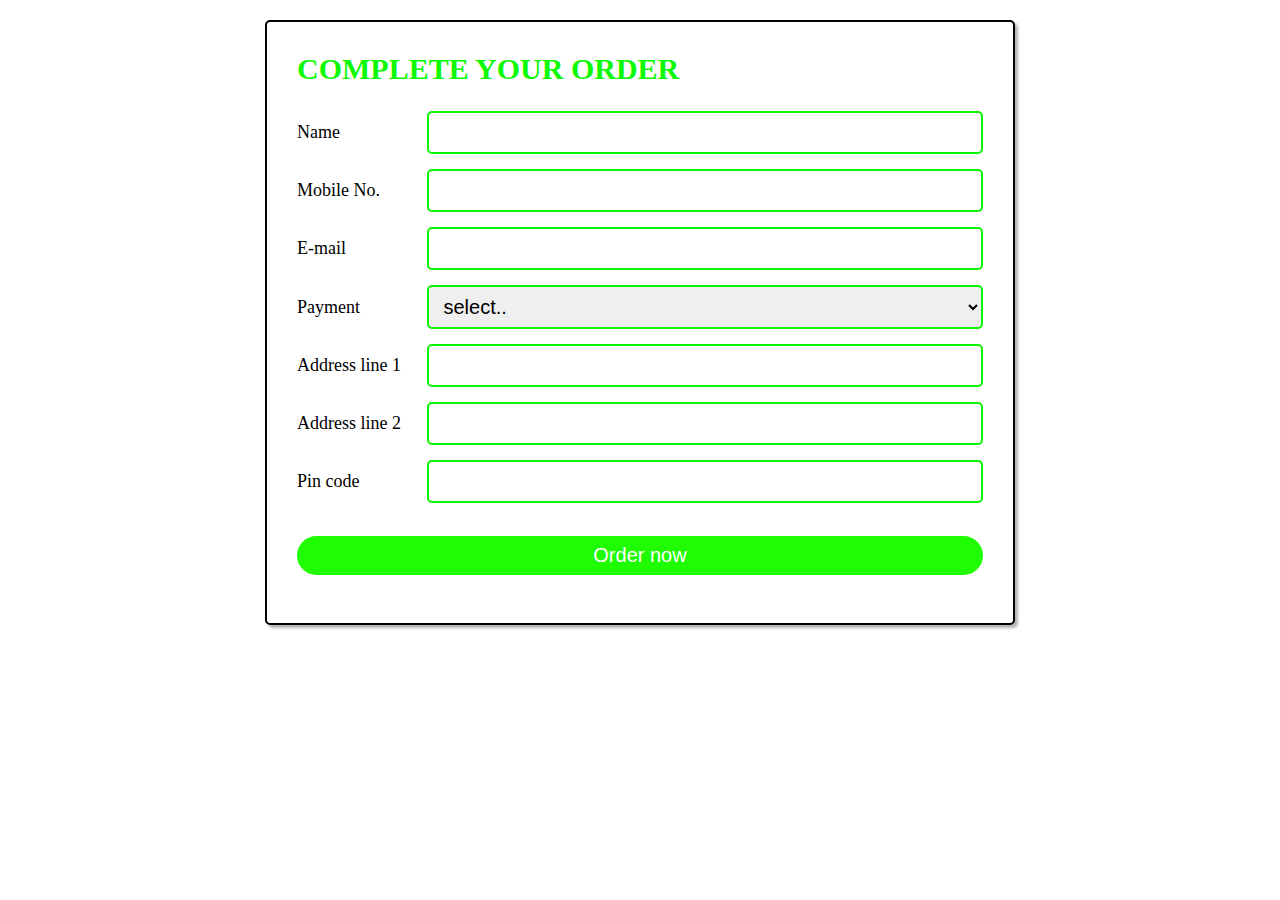
<file: checkout.html>
<!DOCTYPE html>
<html lang="en">
<head>
    <meta charset="UTF-8">
    <meta http-equiv="X-UA-Compatible" content="IE=edge">
    <meta name="viewport" content="width=device-width, initial-scale=1.0">
    <title>Complete your order</title>
    <link rel="stylesheet" href="css/stylelogin.css">
  
</head>
<body>
    <div class="container">

        <section class="checkout-form">
        
           <h1 class="heading">Complete your order</h1>
        
           <form action="connect.php" method="POST">

              <div class="flex">
                 <div class="inputBox">
                    <span class="label">Name</span>
                    <input type="text" placeholder=" " name="name" class="input" required>
                   
                 </div>
                 <div class="inputBox">
                    <span class="label">Mobile No.</span>
                    <input type="number" placeholder=" " name="number"  class="input" required>
                 </div>
                 <div class="inputBox">
                    <span class="label"> E-mail</span>
                    <input type="email" placeholder=" " name="email"  class="input"  required>
                 </div>
                 <div class="inputBox">
                    <span class="label">Payment</span>
                    <select  class="input"
                    name="method">
                    <option value="select" selected>select..</option>
                       <option value="cash on delivery">cash on delivery</option>
                       <option value="credit card">credit card</option>
                       <option value="paypal">paypal</option>
                    </select>
                 </div>
                 <div class="inputBox">
                    <span class="label">Address line 1</span>
                    <input type="text" placeholder=" " name="address1"  class="input"  required>
                 </div>
                  <div class="inputBox">
                    <span class="label">Address line 2</span>
                    <input type="text" placeholder=" " name="address2"  class="input" required>
                 </div> 
                 <!-- <div class="inputBox">
                    <span class="label">City</span>
                    <input type="text" placeholder=" " name="city"  class="input" required>
                 </div>
                 <div class="inputBox">
                    <span class="label">State</span>
                    <input type="text" placeholder=" " name="state"  class="input" required>
                 </div>
                 <div class="inputBox">
                    <span class="label">Country</span>
                    <input type="text" placeholder=" " name="country"  class="input" required>
                 </div> -->
                 <div class="inputBox">
                    <span class="label">Pin code</span>
                    <input type="text" placeholder=" " name="pin_code"  class="input" required>
                 </div>
                
                 <br>
                  <input  type="submit" value="Order now" name="order_btn" class="btn"> 
              <br>
              <br>
              
              </div>
           </form>
        
        </section>
        <!-- <a href="thankyou.html"><input type="submit" name="complete_btn" value="Continue" class="btn"></a> -->
        </div>
</body>
</html>
</file>
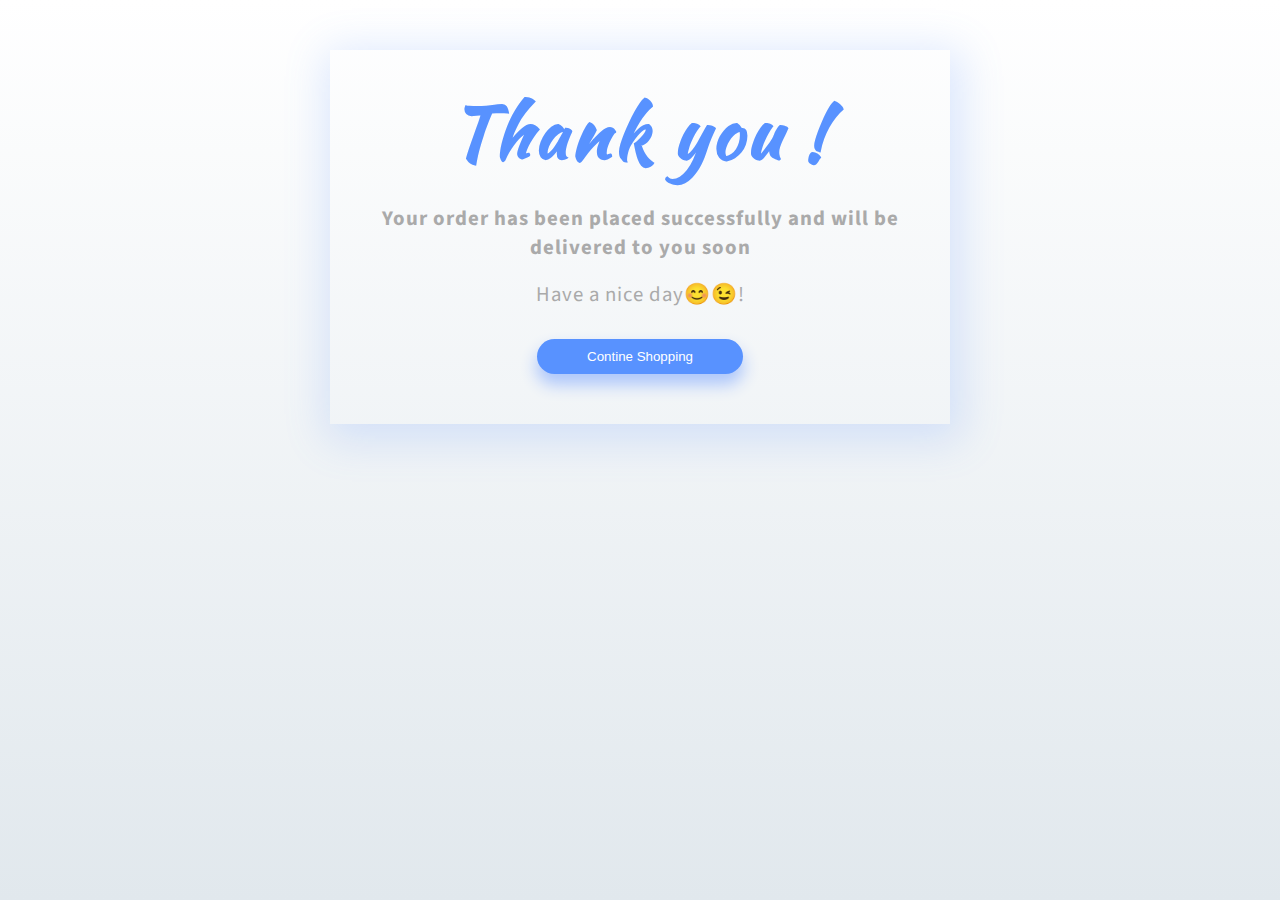
<file: thankyou.html>
<!DOCTYPE html>
<html lang="en">
<head>
    <meta charset="UTF-8">
    <meta http-equiv="X-UA-Compatible" content="IE=edge">
    <meta name="viewport" content="width=device-width, initial-scale=1.0">
    <title>Thank You</title>
<style>
    *{
  box-sizing:border-box;
 /* outline:1px solid ;*/
}
body{
background: #ffffff;
background: linear-gradient(to bottom, #ffffff 0%,#e1e8ed 100%);
filter: progid:DXImageTransform.Microsoft.gradient( startColorstr='#ffffff', endColorstr='#e1e8ed',GradientType=0 );
    height: 100%;
        margin: 0;
        background-repeat: no-repeat;
        background-attachment: fixed;
  
}

.wrapper-1{
  width:200%;
  height:200vh;
  display: flex;
flex-direction: column;
}
.wrapper-2{
  padding :30px;
  text-align:center;
}
h1{
    font-family: 'Kaushan Script', cursive;
  font-size:4em;
  letter-spacing:3px;
  color:#5892FF ;
  margin:0;
  margin-bottom:20px;
}
.wrapper-2 p{
  margin:0;
  font-size:1.3em;
  color:#aaa;
  font-family: 'Source Sans Pro', sans-serif;
  letter-spacing:1px;
}
.go-home{
  color:#fff;
  background:#5892FF;
  border:none;
  padding:10px 50px;
  margin:30px 0;
  border-radius:30px;
  text-transform:capitalize;
  box-shadow: 0 10px 16px 1px rgba(174, 199, 251, 1);
}
.footer-like{
  margin-top: auto; 
  background:#D7E6FE;
  padding:6px;
  text-align:center;
}
.footer-like p{
  margin:0;
  padding:4px;
  color:#5892FF;
  font-family: 'Source Sans Pro', sans-serif;
  letter-spacing:1px;
}
.footer-like p a{
  text-decoration:none;
  color:#5892FF;
  font-weight:600;
}
.checkin
{
  font-weight: bolder;
}
@media (min-width:360px){
  h1{
    font-size:4.5em;
  }
  .go-home{
    margin-bottom:20px;
  }
}

@media (min-width:600px){
  .content{
  max-width:1000px;
  margin:0 auto;
}
  .wrapper-1{
  height: initial;
  max-width:620px;
  margin:0 auto;
  margin-top:50px;
  box-shadow: 4px 8px 40px 8px rgba(88, 146, 255, 0.2);
}
  
}
</style>
</head>
<body>
    <div class=content>
        <div class="wrapper-1">
          <div class="wrapper-2">
            <h1>Thank you !</h1>
            <p class="checkin">Your order has been  placed successfully and will be delivered to you soon </p>
            <br>
            <p style="font-style: bold;"> Have a nice day😊😉! </p>
         <a href="index.html"><button 
            class="go-home">
            Contine Shopping
            </button></a>   
            <script>
              
            </script>
          </div>
          
      </div>
      </div>
      
      
    
  
      
      <link href="https://fonts.googleapis.com/css?family=Kaushan+Script|Source+Sans+Pro" rel="stylesheet">
</body>
</html>
</file>
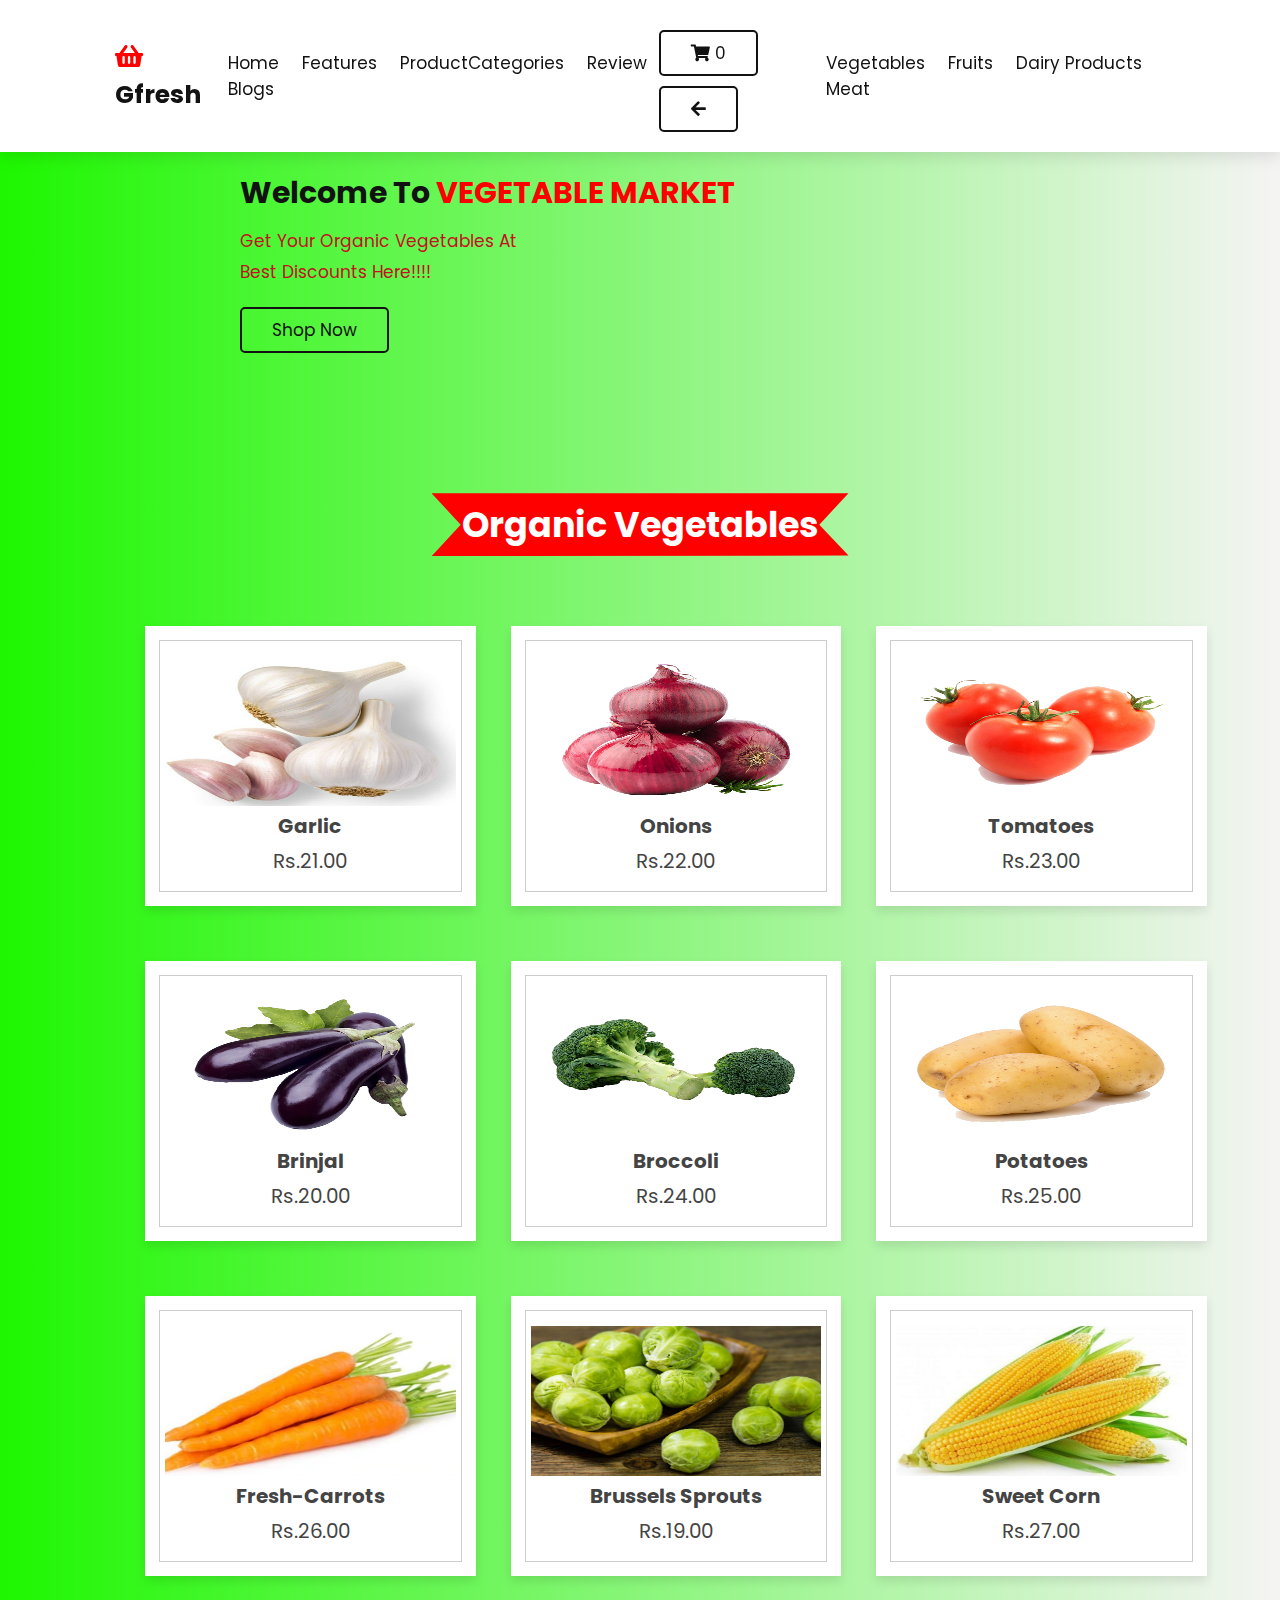
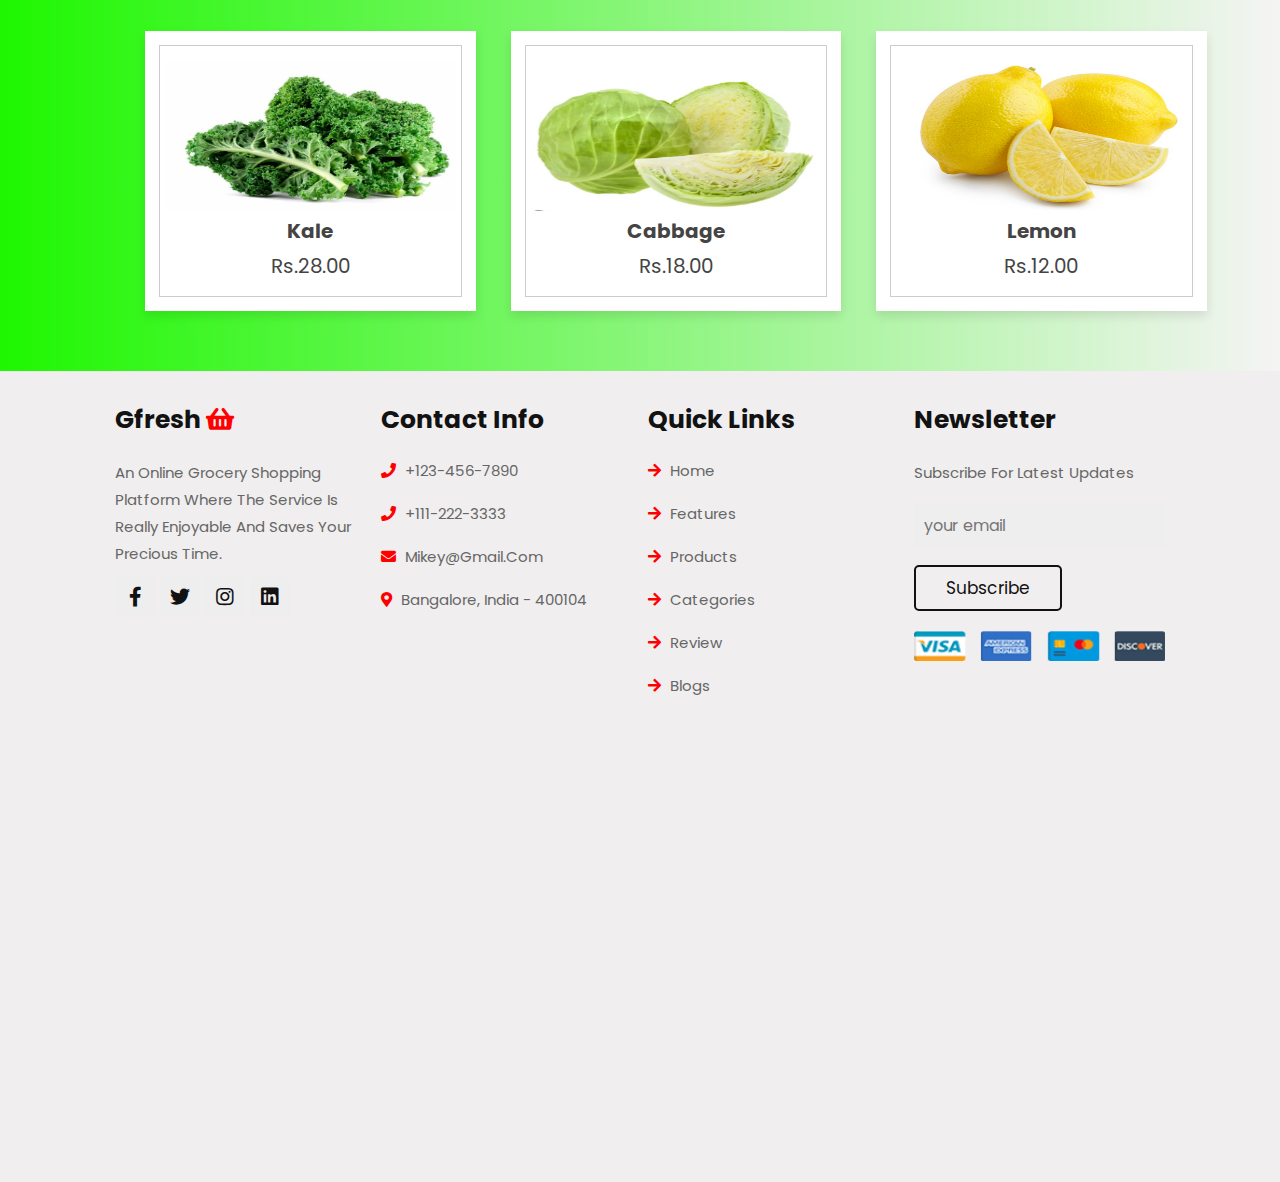
<file: vegetables1.html>
<!DOCTYPE html>
<html lang="en">

<head>
    <meta charset="UTF-8">
    <meta http-equiv="X-UA-Compatible" content="IE=edge">
    <meta name="viewport" content="width=device-width, initial-scale=1.0">

    <!-- font awesome cdn link  -->
    <link rel="stylesheet" href="https://cdnjs.cloudflare.com/ajax/libs/font-awesome/5.15.4/css/all.min.css">

    <!-- custom css file link  -->
    <link rel="stylesheet" href="css/style3.css">
    <link rel="stylesheet" href="css/style.css">

    <!-- custom js file link  -->
   
    <title>Vegetables</title>
    <!-- <script src="store.js" async></script> -->
</head>

<body>
   
     <header class="header">

        <a href="index.html" class="logo"> <i class="fas fa-shopping-basket"></i> Gfresh </a>
    
        <nav class="navbar">
            <a href="index.html">home</a>
            <a href="index.html">features</a>
            <!-- <a href="#products">products</a> -->
            <a href="index.html">ProductCategories</a>
            <a href="index.html">review</a>
            <a href="index.html">blogs</a>
        </nav>
    
        <div class="icons">
            <div class="fas fa-bars" id="menu-btn"></div>
             <!-- <div class="fas fa-search" id="search-btn"></div>  -->
             <a href="cart.html" class="btn ripple" target="blank"> <i class="fa fa-shopping-cart"></i> <span class="label"> <span>0</span></span> <i class="fa-solid fa-cart-shopping"></i>  </a>  
             <a href="welcome.php" class="btn ripple" target="blank"><i class="fa fa-arrow-left" aria-hidden="true"></i></a>
      
    <!-- <div class="fas fa-user" id="login-btn"></div> -->
    </div>

    <!-- <form action="" class="search-form">
            <input type="search" id="search-box" placeholder="search here...">
            <label for="search-box" class="fas fa-search"></label>
        </form> -->

    <!-- <div class="shopping-cart">
            <div class="box">
                <i class="fas fa-trash"></i>
                <img src="image/cart-img-1.png" alt="">
                <div class="content">
                    <h3>watermelon</h3>
                    <span class="price">$4.99/-</span>
                    <span class="quantity">qty : 1</span>
                </div>
            </div>
            <div class="box">
                <i class="fas fa-trash"></i>
                <img src="image/cart-img-2.png" alt="">
                <div class="content">
                    <h3>onion</h3>
                 <img src="image/cart-img-3.png" alt="">
                <div class="content">
                    <h3>chicken</h3>
                    <span class="price">$4.99/-</span>
                    <span class="quantity">qty : 1</span>
                </div>
            </div>
            <div class="total"> total : $19.69/- </div>
            <a href="#" class="btn">checkout</a>
        </div>
    
        <form action="" class="login-form">
            <h3>login now</h3>
            <input type="email" placeholder="your email" class="box">
            <input type="password" placeholder="your password" class="box">
            <p>forgot your password? <a href="#">click here</a></p>
            <p>don't have an account? <a href="#">create now</a></p>
            <input type="submit" value="login now" class="btn">
        </form> -->
        <nav class="navbar"> 
            <a href="#vegetables">Vegetables</a>
            <a href="fruits1.html">Fruits</a>
            <a href="dairy.html">Dairy Products</a>
            <a href="meat.html">Meat</a>
           
        </nav>

    </header>
    <section class="home" id="home">

        <div class="content">
            <h3>Welcome to <span>VEGETABLE MARKET</span></h3>
            <p>Get your organic vegetables at <br>best discounts here!!!!</p>
            <a href=" #vegetables" class="btn">shop now</a>
        </div>
    
    </section>

    <section class="vegetables" id="vegetables">
        <!-- <img src="img/backveg.png" alt="nothing"> -->
       
        <h1 class="heading"> <a href="#"> <span>Organic Vegetables</span></a>  </h1>
        <div class="container">
            <!-- <h3 class="veg">Vegetables</h3> -->
            <div class="products-container">

                <div class="product" data-name="p-1">
                    <img class="mg"src="img/garlic.png" alt="">
                    <h3>Garlic</h3>
                    <div class="price">Rs.21.00</div>
                </div>

                <div class="product" data-name="p-2">
                    <img class="mg" src="img/onion.png" alt="">
                    <h3>onions</h3>
                    <div class="price">Rs.22.00</div>
                </div>

                <div class="product" data-name="p-3">
                    <img class="mg" src="img/tomatoes.png" alt="">
                    <h3>tomatoes</h3>
                    <div class="price">Rs.23.00</div>
                </div>

                <div class="product" data-name="p-4">
                    <img class="mg" src="img/brinjal.png" alt="">
                    <h3>brinjal</h3>
                    <div class="price">Rs.20.00</div>
                </div>

                <div class="product" data-name="p-5">
                    <img class="mg" src="img/broccoli.png" alt="">
                    <h3>broccoli</h3>
                    <div class="price">Rs.24.00</div>
                </div>

                <div class="product" data-name="p-6">
                    <img class="mg" src="img/potatoes.png" alt="">
                    <h3>potatoes</h3>
                    <div class="price">Rs.25.00</div>
                </div>
                <div class="product" data-name="p-7">
                    <img src="img/freshcarrots.png" alt="">
                    <h3>Fresh-carrots</h3>
                    <div class="price">Rs.26.00</div>
                </div>
                <div class="product" data-name="p-8">
                    <img src="img/brusselssprouts.png" alt="">
                    <h3>Brussels Sprouts</h3>
                    <div class="price">Rs.19.00</div>
                </div>

                <div class="product" data-name="p-9">
                    <img src="img/sweetcorn.png" alt="">
                    <h3>Sweet Corn</h3>
                    <div class="price">Rs.27.00</div>
                </div>
                <div class="product" data-name="p-10">
                    <img src="img/kale.png" alt="">
                    <h3>Kale</h3>
                    <div class="price">Rs.28.00</div>
                </div>
                <div class="product" data-name="p-11">
                    <img src="img/cabbage.png" alt="">
                    <h3>cabbage</h3>
                    <div class="price">Rs.18.00</div>
                </div>
                <div class="product" data-name="p-12">
                    <img src="img/lemon.png" alt="">
                    <h3>Lemon</h3>
                    <div class="price">Rs.12.00</div>
                </div>
            </div>

        </div>

        <div class="products-preview">

            <div class="preview" data-target="p-1">
                <i class="fas fa-times"></i>
                <img class="mg" src="img/garlic.png" alt="">
                <h3 class="ti">Garlic</h3>
                <div class="stars">
                    <i class="fas fa-star"></i>
                    <i class="fas fa-star"></i>
                    <i class="fas fa-star"></i>
                    <i class="fas fa-star"></i>
                    <i class="fas fa-star-half-alt"></i>
                    <span>( 250 )</span>
                </div>
                <p>Lorem ipsum dolor sit amet consectetur adipisicing elit. Consequatur, dolorem.</p>
                <div class="price">Rs.21.00 per kilo</div>
                <div class="buttons">
                    <!-- <a href="#" class="buy">buy now</a> -->
                    <a href="#" class="cart" >add to cart</a>
                </div>
            </div>

            <div class="preview" data-target="p-2">
                <i class="fas fa-times"></i>
                <img class="mg" src="img/onion.png" alt="">
                <h3 class="ti">organic onions</h3>
                <div class="stars">
                    <i class="fas fa-star"></i>
                    <i class="fas fa-star"></i>
                    <i class="fas fa-star"></i>
                    <i class="fas fa-star"></i>
                    <i class="fas fa-star-half-alt"></i>
                    <span>( 250 )</span>
                </div>
                <p>Lorem ipsum dolor sit amet consectetur adipisicing elit. Consequatur, dolorem.</p>
                <div class="price">Rs.22.00 per kilo</div>
                <div class="buttons">
                    <!-- <a href="#" class="buy">buy now</a> -->
                    <a href="#"  class="cart" >add to cart</a>
                </div>
            </div>

            <div class="preview" data-target="p-3">
                <i class="fas fa-times"></i>
                <img class="mg" src="img/tomatoes.png" alt="">
                <h3 class="ti">organic tomatoes</h3>
                <div class="stars">
                    <i class="fas fa-star"></i>
                    <i class="fas fa-star"></i>
                    <i class="fas fa-star"></i>
                    <i class="fas fa-star"></i>
                    <i class="fas fa-star-half-alt"></i>
                    <span>( 250 )</span>
                </div>
                <p>Lorem ipsum dolor sit amet consectetur adipisicing elit. Consequatur, dolorem.</p>
                <div class="price">Rs.23.00 per kilo</div>
                <div class="buttons">
                    <!-- <a href="#" class="buy">buy now</a> -->
                    <a href="#"  class="cart" >add to cart</a>
                </div>
            </div>

            <div class="preview" data-target="p-4">
                <i class="fas fa-times"></i>
                <img class="mg" src="img/brinjal.png" alt="">
                <h3>organic brinjal</h3>
                <div class="stars">
                    <i class="fas fa-star"></i>
                    <i class="fas fa-star"></i>
                    <i class="fas fa-star"></i>
                    <i class="fas fa-star"></i>
                    <i class="fas fa-star-half-alt"></i>
                    <span>( 250 )</span>
                </div>
                <p>Lorem ipsum dolor sit amet consectetur adipisicing elit. Consequatur, dolorem.</p>
                <div class="price">Rs.20.00 per kilo</div>
                <div class="buttons">
                    <!-- <a href="#" class="buy">buy now</a> -->
                    <a href="#" class="cart" >add to cart</a>
                </div>
            </div>

            <div class="preview" data-target="p-5">
                <i class="fas fa-times"></i>
                <img class="mg" src="img/broccoli.png" alt="">
                <h3>organic broccoli</h3>
                <div class="stars">
                    <i class="fas fa-star"></i>
                    <i class="fas fa-star"></i>
                    <i class="fas fa-star"></i>
                    <i class="fas fa-star"></i>
                    <i class="fas fa-star-half-alt"></i>
                    <span>( 250 )</span>
                </div>
                <p>Lorem ipsum dolor sit amet consectetur adipisicing elit. Consequatur, dolorem.</p>
                <div class="price">Rs.24.00 per kilo</div>
                <div class="buttons">
                    <!-- <a href="#" class="buy">buy now</a> -->
                    <a href="#" class="cart" >add to cart</a>
                </div>
            </div>Rs.
            <div class="preview" data-target="p-6">
                <i class="fas fa-times"></i>
                <img class="mg" src="img/potatoes.png" alt="">
                <h3>organic potatoes</h3>
                <div class="stars">
                    <i class="fas fa-star"></i>
                    <i class="fas fa-star"></i>
                    <i class="fas fa-star"></i>
                    <i class="fas fa-star"></i>
                    <i class="fas fa-star-half-alt"></i>
                    <span>( 250 )</span>
                </div>
                <p>Lorem ipsum dolor sit amet consectetur adipisicing elit. Consequatur, dolorem.</p>
                <div class="price">Rs.25.00 per kilo</div>
                <div class="buttons">
                    <!-- <a href="#" class="buy">buy now</a> -->
                    <a href="#" class="cart" >add to cart</a>
                </div>
            </div>
            <div class="preview" data-target="p-7">
                <i class="fas fa-times"></i>
                <img class="mg" src="img/freshcarrots.png" alt="">
                <h3>Fresh Carrots</h3>
                <div class="stars">
                    <i class="fas fa-star"></i>
                    <i class="fas fa-star"></i>
                    <i class="fas fa-star"></i>
                    <i class="fas fa-star"></i>
                    <i class="fas fa-star-half-alt"></i>
                    <span>( 250 )</span>
                </div>
                <p>Lorem ipsum dolor sit amet consectetur adipisicing elit. Consequatur, dolorem.</p>
                <div class="price">Rs.26.00 per kilo</div>
                <div class="buttons">
                    <!-- <a href="#" class="buy">buy now</a> -->
                    <a href="#" class="cart" >add to cart</a>
                </div>
            </div>

            <div class="preview" data-target="p-8">
                <i class="fas fa-times"></i>
                <img src="img/brusselssprouts.png" alt="">
                <h3>Brussels Sprouts</h3>
                <div class="stars">
                    <i class="fas fa-star"></i>
                    <i class="fas fa-star"></i>
                    <i class="fas fa-star"></i>
                    <i class="fas fa-star"></i>
                    <i class="fas fa-star-half-alt"></i>
                    <span>( 250 )</span>
                </div>
                <p>Lorem ipsum dolor sit amet consectetur adipisicing elit. Consequatur, dolorem.</p>
                <div class="price">Rs.19.00 per kilo</div>
                <div class="buttons">
                    <!-- <a href="#" class="buy">buy now</a> -->
                    <a href="#" class="cart" >add to cart</a>
                </div>
            </div>
            <div class="preview" data-target="p-9">
                <i class="fas fa-times"></i>
                <img src="img/sweetcorn.png" alt="">
                <h3>Sweet Corn</h3>
                <div class="stars">
                    <i class="fas fa-star"></i>
                    <i class="fas fa-star"></i>
                    <i class="fas fa-star"></i>
                    <i class="fas fa-star"></i>
                    <i class="fas fa-star-half-alt"></i>
                    <span>( 250 )</span>
                </div>
                <p>Lorem ipsum dolor sit amet consectetur adipisicing elit. Consequatur, dolorem.</p>
                <div class="price">Rs.27.00 per kilo</div>
                <div class="buttons">
                    <!-- <a href="#" class="buy">buy now</a> -->
                    <a href="#" class="cart" >add to cart</a>
                </div>
            </div>
            <div class="preview" data-target="p-10">
                <i class="fas fa-times"></i>
                <img src="img/kale.png" alt="">
                <h3>Kale</h3>
                <div class="stars">
                    <i class="fas fa-star"></i>
                    <i class="fas fa-star"></i>
                    <i class="fas fa-star"></i>
                    <i class="fas fa-star"></i>
                    <i class="fas fa-star-half-alt"></i>
                    <span>( 250 )</span>
                </div>
                <p>Lorem ipsum dolor sit amet consectetur adipisicing elit. Consequatur, dolorem.</p>
                <div class="price">Rs.28.00 per kilo</div>
                <div class="buttons">
                    <!-- <a href="#" class="buy">buy now</a> -->
                    <a href="#" class="cart" >add to cart</a>
                </div>
            </div>
            <div class="preview" data-target="p-11">
                <i class="fas fa-times"></i>
                <img src="img/cabbage.png" alt="">
                <h3>Cabbage</h3>
                <div class="stars">
                    <i class="fas fa-star"></i>
                    <i class="fas fa-star"></i>
                    <i class="fas fa-star"></i>
                    <i class="fas fa-star"></i>
                    <i class="fas fa-star-half-alt"></i>
                    <span>( 250 )</span>
                </div>
                <p>Lorem ipsum dolor sit amet consectetur adipisicing elit. Consequatur, dolorem.</p>
                <div class="price">RS.18.00 per kilo</div>
                <div class="buttons">
                    <!-- <a href="#" class="buy">buy now</a> -->
                    <a href="#"  class="cart" >add to cart</a>
                </div>
            </div>
            <div class="preview" data-target="p-12">
                <i class="fas fa-times"></i>
                <img src="img/lemon.png" alt="">
                <h3>Lemon</h3>
                <div class="stars">
                    <i class="fas fa-star"></i>
                    <i class="fas fa-star"></i>
                    <i class="fas fa-star"></i>
                    <i class="fas fa-star"></i>
                    <i class="fas fa-star-half-alt"></i>
                    <span>( 250 )</span>
                </div>
                <p>Lorem ipsum dolor sit amet consectetur adipisicing elit. Consequatur, dolorem.</p>
                <div class="price">Rs.12.00 per kilo</div>
                <div class="buttons">
                    <!-- <a href="#" class="buy">buy now</a> -->
                    <a href="#"  class="cart" >add to cart</a>
                </div>
            </div>
        </div>
    </section>

  
    
    <!-- footer section -->
    <section class="footer">

        <div class="box-container">
    
            <div class="box">
                <h3> Gfresh <i class="fas fa-shopping-basket"></i> </h3>
                <p>An online grocery shopping platform where the service is really enjoyable and saves your precious time. </p>
                <div class="share">
                    <a href="#" class="fab fa-facebook-f"></a>
                    <a href="#" class="fab fa-twitter"></a>
                    <a href="#" class="fab fa-instagram"></a>
                    <a href="#" class="fab fa-linkedin"></a>
                </div>
            </div>
    
            <div class="box">
                <h3>contact info</h3>
                <a href="#" class="links"> <i class="fas fa-phone"></i> +123-456-7890 </a>
                <a href="#" class="links"> <i class="fas fa-phone"></i> +111-222-3333 </a>
                <a href="#" class="links"> <i class="fas fa-envelope"></i> mikey@gmail.com </a>
                <a href="#" class="links"> <i class="fas fa-map-marker-alt"></i> bangalore, india - 400104 </a>
            </div>
    
            <div class="box">
                <h3>quick links</h3>
                <a href="#" class="links"> <i class="fas fa-arrow-right"></i> home </a>
                <a href="#" class="links"> <i class="fas fa-arrow-right"></i> features </a>
                <a href="#" class="links"> <i class="fas fa-arrow-right"></i> products </a>
                <a href="#" class="links"> <i class="fas fa-arrow-right"></i> categories </a>
                <a href="#" class="links"> <i class="fas fa-arrow-right"></i> review </a>
                <a href="#" class="links"> <i class="fas fa-arrow-right"></i> blogs </a>
               
            </div>
    
            <div class="box">
                <h3>newsletter</h3>
                <p>subscribe for latest updates</p>
                <input type="email" placeholder="your email" class="email">
                <input type="submit" value="subscribe" class="btn">
                <img src="image/payment.png" class="payment-img" alt="">
            </div>
    
        </div>
    
        <iframe src="https://www.google.com/maps/embed?pb=!1m18!1m12!1m3!1d15553.806172479099!2d77.56200397779898!3d12.942932603993976!2m3!1f0!2f0!3f0!3m2!1i1024!2i768!4f13.1!3m3!1m2!1s0x3bae1592a738fba9%3A0xb9024ae0b4e162c7!2sBasavanagudi%2C%20Bengaluru%2C%20Karnataka!5e0!3m2!1sen!2sin!4v1639243146463!5m2!1sen!2sin" width="600" height="450" style="border:0;" allowfullscreen="" loading="lazy"></iframe>
    
    </section>
    <script src="script3.js">

    </script>
     <script src="store.js" ></script>
</body>

</html>
</file>
<file: css/stylelogin.css>
@import url('https://fonts.googleapis.com/css2?family=Poppins:wght@100;300;400;500;600&display=swap');

*
{
    padding: 0;
    margin: 0;
    box-sizing: border-box;
    border-radius: 5px;
}
body{
    background:white;
padding: 0 10px;
}

.container
{
    border: 2px solid black;
    max-width: 800px;
    width: 750px;
    background-color: #fff;
    margin: 20px auto;
    justify-content: center;
    padding: 30px;
    box-shadow: 3px 3px 3px rgba(0,0,0,0.3);
}
.heading
{
    font-size: 30px;
    font-weight: bolder;
    margin-bottom: 25px;
    color: rgb(12, 250, 3);
    text-transform: uppercase;
    align-items: center;
}
.container .flex .inputBox
{
    margin-bottom: 15px;
    display: flex;
    align-items: center;
}
.container .flex .inputBox .label
{
  
    width: 150px;
    margin-right: 10px;
    font-size: 18px;

}
.container .flex .inputBox .input,
.container .flex .inputBox textarea
{
   
    width: 100%;
    outline: none;
    border:2px solid rgb(11, 245, 3);
    font-size: 20px;
    padding: 8px 10px;
    border-radius: 5px;
    transition: all 0.5s ease;

}


  .btn
{
   width: 100%;
   /* align-items: center; */
   padding: 8px 10px;
   font-size: 20px;
   border: 0;
   background: rgb(32, 253, 3);
   color: white;
   cursor: pointer;
   border-radius: 75px;
} 

.container .flex .inputBox:last-child{
    margin-bottom: 0;
}
 .btn :hover
{
    background: rgb(228, 228, 230);
} 

@media (max-width:420px)
{
  .container .flex .inputBox
  {
   flex-direction :column;
   align-items: flex-start;
  }
  
}
</file>
<file: css/style3.css>
@import url('https://fonts.googleapis.com/css2?family=Nunito:wght@200;300;400;500;600&display=swap');

*{
   font-family: 'Nunito', sans-serif;
   margin:0; padding:0;
   box-sizing: border-box;
   outline: none; border:none;
   text-decoration: none;
   transition: all .2s linear;
   text-transform: capitalize;
}

html{
   font-size: 62.5%;
   overflow-x: hidden;
}

body{
   background:linear-gradient(to right,#1ef701,#f5f4f4) !important;
}
.ban{
   width: 100px;
   height: 25px;
}
.veg{
    text-align: center;
    font-size: 38px;
    font-weight: 600;
}
.container{
   max-width: 1200px;
   margin:0 auto;
   padding:2rem 2rem;
 padding-right: 0rem;
}
.vegetables a{
   width: 100%;
   height :50%
}
.heading{
   top: 18%;
}
.container .title{
    margin-top: 50%;
   font-size: 3.5rem;
   color:#444;
   margin-bottom: 3rem;
   text-transform: uppercase;
   text-align: center;
}

.container .products-container{
   display: grid;
   grid-template-columns: repeat(auto-fit, minmax(26rem, 1fr));
   gap:1.5rem;
   padding-right: 2.5rem;
}

.container .products-container .product{
   text-align: center;
   padding:3rem 2rem;
   background: #fff;
   box-shadow: 0 .5rem 1rem rgba(0,0,0,.1);
   outline: .1rem solid #ccc;
   outline-offset: -1.5rem;
   cursor: pointer;
}

.container .products-container .product:hover{
   outline: .2rem solid #222;
   outline-offset: 0;
}

.container .products-container .product img{
   height: 15rem;
}

.container .products-container .product:hover img{
   transform: scale(.9);
}

.container .products-container .product h3{
   padding:.5rem 0;
   font-size: 2rem;
   color:#444;
}

.container .products-container .product:hover h3{
   color:#27ae60;
}

.container .products-container .product .price{
   font-size: 2rem;
   color:#444;
}

.products-preview{
   position: fixed;
   top:0; left:0;
   min-height: 120vh;
   width: 100%;
   background: rgba(0,0,0,.8);
   display: none;
   align-items: center;
   justify-content: center;
}

.products-preview .preview{
   display: none;
   padding:2rem;
   text-align: center;
   background: #fff;
   position: relative;
   margin:2rem;
   width: 40rem;
}

.products-preview .preview.active{
   display: inline-block;
}

.products-preview .preview img{
   height: 20rem;
}

.products-preview .preview .fa-times{
   position: absolute;
   top:1rem; right:1.5rem;
   cursor: pointer;
   color:#444;
   font-size: 4rem;
}

.products-preview .preview .fa-times:hover{
   transform: rotate(90deg);
}

.products-preview .preview h3{
   color:#444;
   padding:.5rem 0;
   font-size: 2.5rem;
}

.products-preview .preview .stars{
   padding:1rem 0;
   font-size: 1.7rem;
}

.products-preview .preview .stars i{
   color:#27ae60;
}

.products-preview .preview .stars span{
   color:#999;
}

.products-preview .preview p{
   line-height: 1.5;
   padding:1rem 0;
   font-size: 1.6rem;
   color:#777;
}

.products-preview .preview .price{
   padding:1rem 0;
   font-size: 2.5rem;
   color:#27ae60;
}

.products-preview .preview .buttons{
   display: flex;
   gap:1.5rem;
   flex-wrap: wrap;
   margin-top: 1rem;
}

.products-preview .preview .buttons .cart{
   flex:1 1 16rem;
   padding:1rem;
   font-size: 1.8rem;
   color:#444;
   border:.1rem solid #444;
}

.products-preview .preview .buttons .cart{
   background: #444;
   color:#fff;
}

.products-preview .preview .buttons .cart:hover{
   background: #111;
}

.products-preview .preview .buttons .buy:hover{
   background: #444;
   color:#fff;
}


@media (max-width:991px){

   html{
      font-size: 55%;
   }

}

@media (max-width:768px){

   .products-preview .preview img{
      height: 25rem;
   }

}

@media (max-width:450px){

   html{
      font-size: 50%;
   }

}
</file>
<file: css/style.css>
@import url('https://fonts.googleapis.com/css2?family=Poppins:wght@100;300;400;500;600&display=swap');

:root{
    --orange:red;
    --blue:#121213;
    --light-color:#666;
    --box-shadow:0 .5rem 1.5rem rgba(0,0,0,.1);
    --border:.2rem solid rgba(0,0,0,.1);
    --outline:.1rem solid rgba(0,0,0,.1);
    --outline-hover:.2rem solid var(--blue);
}

*{
    font-family: 'Poppins', sans-serif;
    margin:0; padding:0;
    box-sizing: border-box;
    outline: none; border:none;
    text-decoration: none;
    text-transform: capitalize;
    transition: all .2s linear;
}

html{
    font-size: 62.5%;
    overflow-x: hidden;
    scroll-behavior: smooth;
    scroll-padding-top: 7rem;
}

body{
 background: linear-gradient(to right,rgb(34, 197, 34),white) ;
}

section{
    padding:2rem 9%;
}

.heading{
    text-align: center;
    padding:2rem 0;
    top: 15%;
    padding-bottom: 3rem;
    font-size: 3.5rem;
    color:var(--blue);
}

.heading span{
    background: var(--orange);
    color:#fff;
    top: 15%;
    display: inline-block;
    padding:.5rem 3rem;
    clip-path: polygon(100% 0, 93% 50%, 100% 99%, 0% 100%, 7% 50%, 0% 0%);
}

.btn{
    margin-top: 1rem;
    display: inline-block;
    padding:.8rem 3rem;
    font-size: 1.7rem;
    border-radius: .5rem;
    border:.2rem solid var(--blue);
    color:var(--blue);
    cursor: pointer;
    background: none;
    margin-bottom: 0%;
}

.btn:hover{
    background: var(--orange);
    color:#fff;
}

.header{
    position: fixed;
    top:0; left:0; right: 0;
    z-index: 100;
    display:flex;
    align-items: center;
    justify-content: space-between;
    padding:2rem 9%;
    background:#fff;
    box-shadow: var(--box-shadow);
}

.header .logo{
    font-size: 2.5rem;
    font-weight: bolder;
    color:var(--blue);
}

.header .logo i{
    color:var(--orange);
}

.header .navbar a{
    font-size: 1.7rem;
    margin:0 1rem;
    color:var(--blue);
}

.header .navbar a:hover{
    color:var(--orange);
}

.header .icons div{
    height: 4.5rem;
    width: 4.5rem;
    line-height: 4.5rem;
    border-radius: .5rem;
   /* display: flex; */
    background: #eee;
    color:var(--blue);
    font-size: 2rem;
    margin-left: .3rem;
    cursor: pointer;
    text-align: center;
    
    word-spacing: 1%;
}

.header .icons div:hover{
    background: var(--orange);
    color:#fff;
}

#menu-btn{
    display: none;
}

.header .search-form{
    position: absolute;
    top:110%; right:-110%;
    width: 50rem;
    height:5rem;
    background: #fff;
    border-radius: .5rem;
    overflow: hidden;
    display: flex;
    align-items: center;
    box-shadow: var(--box-shadow);
}

.header .search-form.active{
    right:2rem;
    transition: .4s linear;
}

.header .search-form input{
    height:100%;
    width:100%;
    background: none;
    text-transform: none;
    font-size: 1.6rem;
    color:var(--blue);
    padding:0 1.5rem;
}

.header .search-form label{
    font-size: 2.2rem;
    padding-right: 1.5rem;
    color:var(--blue);
    cursor: pointer;
}

.header .search-form label:hover{
    color:var(--orange);
}

.header .shopping-cart{
    position: absolute;
    top:110%; right:-110%;
    padding:1rem;
    border-radius: .5rem;
    box-shadow: var(--box-shadow);
    width:35rem;
    background: #fff;
}

.header .shopping-cart.active{
    right:2rem;
    transition: .4s linear;
}

.header .shopping-cart .box{
    display: flex;
    align-items: center;
    gap:1rem;
    position: relative;
    margin:1rem 0;
}

.header .shopping-cart .box img{
    height:10rem;
}

.header .shopping-cart .box .fa-trash{
    font-size: 2rem;
    position: absolute;
    top:50%; right:2rem;
    cursor: pointer;
    color:var(--light-color);
    transform: translateY(-50%);
}

.header .shopping-cart .box .fa-trash:hover{
    color:var(--orange);
}

.header .shopping-cart .box .content h3{
    color:var(--blue);
    font-size: 1.7rem;
    padding-bottom: 1rem;
}

.header .shopping-cart .box .content span{
    color:var(--light-color);
    font-size: 1.6rem;
}

.header .shopping-cart .box .content .quantity{
    padding-left: 1rem;
}

.header .shopping-cart .total{
    font-size: 2.5rem;
    padding:1rem 0;
    text-align: center;
    color:var(--blue);
}

.header .shopping-cart .btn{
    display: block;
    text-align: center;
    margin:1rem;
}

.header .login-form{
    position: absolute;
    top:110%; right:-110%;
    width:35rem;
    box-shadow: var(--box-shadow);
    padding:2rem;
    border-radius: .5rem;
    background: #fff;
    text-align: center;
}

.header .login-form.active{
    right:2rem;
    transition: .4s linear;
}

.header .login-form h3{
    font-size: 2.5rem;
    text-transform: uppercase;
    color: var(--blue);
}

.header .login-form .box{
    width: 100%;
    margin:.7rem 0;
    background:#eee;
    border-radius: .5rem;
    padding:1rem;
    font-size: 1.6rem;
    color:var(--blue);
    text-transform: none;
}

.header .login-form p{
    font-size: 1.4rem;
    padding:.5rem 0;
    color:var(--light-color);
}

.header .login-form p a{
    color:var(--orange);
    text-decoration: underline;
}

.home{
    display: flex;
    align-items: center;
    justify-content: center;
    background: url(https://image.shutterstock.com/image-photo/grocery-shopping-cart-260nw-363658811.jpg) no-repeat;
    background-position: center;
    background-size: cover;
    padding-top: 17rem;
    padding-bottom: 10rem;
}

.home .content{
    text-align: left;
    width:80rem;
}

.home .content h3{
    color:var(--blue);
    font-size: 3rem;
}

.home .content h3 span{
    color:var(--orange);
}

.home .content p{
    color:#c1121f;
    font-size: 1.7rem;
    padding:1rem 0;
    line-height: 1.8;
}

.features .box-container{
    display: grid;
    grid-template-columns: repeat(auto-fit, minmax(30rem, 1fr));
    gap:1.5rem;
}

.features .box-container .box{
    padding:3rem 2rem;
    background: #fff;
    outline: var(--outline);
    outline-offset: -1rem;
    text-align: center;
    box-shadow: var(--box-shadow);
}

.features .box-container .box:hover{
    outline: var(--outline-hover);
    outline-offset: 0rem;
}

.features .box-container .box img{
    margin:1rem 0;
    height: 15rem;
}

.features .box-container .box h3{
    font-size: 2.5rem;
    line-height: 1.8;
    color:var(--blue);
}

.features .box-container .box p{
    font-size: 1.5rem;
    line-height: 1.8;
    color:var(--light-color);
    padding:1rem 0;
}

.products .product-slider{
    padding:1rem;
}

.products .product-slider:first-child{
    margin-bottom: 2rem;
}

.products .product-slider .box{
    background: #fff;
    border-radius: .5rem;
    text-align: center;
    padding:3rem 2rem;
    outline-offset: -1rem;
    outline: var(--outline);
    box-shadow: var(--box-shadow);
    transition: .2s linear;
}

.products .product-slider .box:hover{
    outline-offset: 0rem;
    outline: var(--outline-hover);
}

.products .product-slider .box img{
    height:20rem;
}

.products .product-slider .box h3{
    font-size: 2.5rem;
    color:var(--black);
}

.products .product-slider .box .price{
    font-size: 2rem;
    color:var(--light-color);
    padding:.5rem 0;
}

.products .product-slider .box .stars i{
    font-size: 1.7rem;
    color:var(--orange);
    padding:.5rem 0;
}



.categories .box-container{
    display: grid;
    grid-template-columns: repeat(auto-fit, minmax(26rem, 1fr));
    gap:1.5rem;
}

.categories .box-container .box{
    padding:3rem 2rem;
    border-radius: .5rem;
    background:#fff;
    box-shadow: var(--box-shadow);
    outline:var(--outline);
    outline-offset: -1rem;
    text-align: center;
}

.categories .box-container .box:hover{
    outline:var(--outline-hover);
    outline-offset: 0rem;
}

.categories .box-container .box img{
    margin:1rem 0;
    height:15rem;
}

.categories .box-container .box h3{
   font-size: 2rem;
   color:var(--black);
   line-height: 1.8;
}

.categories .box-container .box p{
    font-size: 1.7rem;
    color:var(--light-color);
    line-height: 1.8;
    padding:1rem 0;
}

.review .box-container .box{
    padding:3rem 2rem;
    border-radius: .5rem;
    background:#fff;
    box-shadow: var(--box-shadow);
    outline:var(--outline);
    outline-offset: -1rem;
    text-align: center;
}
.review .box-container{
    display: grid;
    grid-template-columns: repeat(auto-fit, minmax(26rem, 1fr));
    gap:1.5rem;
}
.review .box-container{
    display: grid;
    grid-template-columns: repeat(auto-fit, minmax(26rem, 1fr));
    gap:1.5rem;
}
.review .box-container .box:hover{
    outline:var(--outline-hover);
    outline-offset: 0rem;
}
.review .box-container .box img{
    margin:1rem 0;
    height:15rem;
    border-radius: 50%;
    width: 50%;
    align-items:center;
    object-fit: cover;
    margin-left: auto;
    margin-right: auto;
}
.review .box-container .box h3{
    font-size: 2rem;
    color:var(--blue);
    line-height: 1.8;
 }
.blogs .box-container{
    display: grid;
    grid-template-columns: repeat(auto-fit, minmax(30rem, 1fr));
    gap:1.5rem;
}
.review .box-container .box p{
    font-size: 1.7rem;
    color:var(--light-color);
    line-height: 1.8;
    padding:1rem 0;
}

.blogs .box-container .box{
    overflow: hidden;
    border-radius: .5rem;
    box-shadow: var(--box-shadow);
    background:#fff;
}

.blogs .box-container .box img{
    height:25rem;
    width:100%;
    object-fit: cover;
}

.blogs .box-container .box .content{
    padding:2rem;
}

.blogs .box-container .box .content .icons{
    display: flex;
    align-items: center;
    justify-content: space-between;
    padding-bottom: 1.5rem;
    margin-bottom: 1rem;
    border-bottom: var(--border);
}

.blogs .box-container .box .content .icons a{
    color:var(--light-color);
    font-size: 1.5rem;
}

.blogs .box-container .box .content .icons a:hover{
    color:var(--blue);
}

.blogs .box-container .box .content .icons a i{
    color:var(--orange);
    padding-right: .5rem;
}

.blogs .box-container .box .content h3{
    line-height: 1.8;
    color:var(--blue);
    font-size: 2.2rem;
    padding:.5rem 0;
}

.blogs .box-container .box .content p{
    line-height: 1.8;
    color:var(--light-color);
    font-size: 1.5rem;
    padding:.5rem 0;
}

.footer{
    background: rgb(240, 238, 238);
}

.footer .box-container{
    display: grid;
    grid-template-columns: repeat(auto-fit, minmax(25rem, 1fr));
    gap:1.5rem;
}

.footer .box-container .box h3{
    font-size: 2.5rem;
    color:var(--blue);
    padding:1rem 0;
}

.footer .box-container .box h3 i{
    color:var(--orange);
}

.footer .box-container .box .links{
    display: block;
    font-size: 1.5rem;
    color:var(--light-color);
    padding:1rem 0;
}

.footer .box-container .box .links i{
    color:var(--orange);
    padding-right: .5rem;
}

.footer .box-container .box .links:hover i{
    padding-right: 2rem;
}


.footer .box-container .box p{
    line-height: 1.8;
    font-size: 1.5rem;
    color:var(--light-color);
    padding:1rem 0;
}

.footer .box-container .box .share a{
    height:4rem;
    width:4rem;
    line-height:4rem;
    border-radius: .5rem;
    font-size: 2rem;
    color:var(--blue);
    margin-right: .2rem;
    background: #eee;
    text-align: center;
}

.footer .box-container .box .share a:hover{
    background: var(--orange);
    color: #fff;
}

.footer .box-container .box .email{
    width: 100%;
    margin:.7rem 0;
    padding:1rem;
    border-radius: .5rem;
    background: #eee;
    font-size: 1.6rem;
    color:var(--blue);
    text-transform: none;
}
.footer .box-container .box .name{
    width: 100%;
    margin:.7rem 0;
    padding:1rem;
    border-radius: .5rem;
    background: #eee;
    font-size: 1.6rem;
    color:var(--blue);
    text-transform: none;
}
.footer .box-container .box .payment-img{
    margin-top: 2rem;
    height: 3rem;
    display: block;
}

.footer .credit{
    text-align: center;
    margin-top: 2rem;
    padding:1rem;
    padding-top: 2.5rem;
    font-size: 2rem;
    color:var(--blue);
    border-top: var(--border);
}

.footer .credit span{
    color:var(--orange);
}












/* media queries  */

@media (max-width:991px){

    html{
        font-size: 55%;
    }

    .header{
        padding:2rem;
    }

    section{
        padding:2rem;
    }

}

@media (max-width:768px){

    #menu-btn{
        display: inline-block;
    }

    .header .search-form{
        width:90%;
    }

    .header .navbar{
        position: absolute;
        top:110%; right:-110%;
        width:30rem;
        box-shadow: var(--box-shadow);
        border-radius: .5rem;
        background: #fff;
    }

    .header .navbar.active{
        right:2rem;
        transition: .4s linear;
    }

    .header .navbar a{
        font-size: 2rem;
        margin:2rem 2.5rem;
        display: block;
    }

}

@media (max-width:450px){

    html{
        font-size: 50%;
    }

    .heading{
        font-size: 2.5rem;
    }

    .footer{
        text-align: center;
    }

    .footer .box-container .box .payment-img{
        margin: 2rem auto;
    }

}
@import url('https://fonts.googleapis.com/css2?family=Quicksand:wght@300;400;500;600;700&family=Roboto:wght@300;400;500;700;900&display=swap');

:root{
    --white-light: rgba(255, 255, 255, 0.5);
    --alice-blue: #ebbb36;
    --carribean-green: #cbd447;
    --gray: #ededed;
}
*{
    padding: 0;
    margin: 0;
    box-sizing: border-box;
}
body{
    font-family: 'Quicksand', sans-serif;
}

/* Utility stylings */
img{
    width: 100%;
    display: block;
}
.container{
    width: 88vw;
    margin: 0 auto;
}
.lg-title,
.md-title,
.sm-title{
    font-family: 'Roboto', sans-serif;
    padding: 0.6rem 0;
    text-transform: capitalize;
    color: lime;
}
.lg-title{
    font-size: 2.5rem;
    font-weight: 500;
    text-align: center;
    padding: 1.3rem 0;
    opacity: 0.9;
}
.md-title{
    font-size: 2rem;
    font-family: 'Roboto', sans-serif;
}
.sm-title{
    font-weight: 300;
    font-size: 1rem;
    text-transform: uppercase;
}
.text-light{
    font-size: 1rem;
    font-weight: 600;
    line-height: 1.5;
    opacity: 0.5;
    margin: 0.4rem 0;
}

/* product section */
.products{
    background:linear-gradient(to right,rgb(177, 48, 160),white);;
    padding: 3.2rem 0;
}
.products .text-light{
    text-align: center;
    width: 70%;
    margin: 0.9rem auto;
}
.product{
    margin: 2rem;
    position: relative;
}
.product-content{
    background: var(--gray);
    padding: 3rem 0.5rem 2rem 0.5rem;
    cursor: pointer;
}
.product-img{
    background: var(--white-light);
    box-shadow: 0 0 20px 10px var(--white-light);
    width: 200px;
    height: 200px;
    margin: 0 auto;
    border-radius: 50%;
    transition: background 0.5s ease;
}
.product-btns{
    display: flex;
    justify-content: center;
    margin-top: 1.4rem;
    opacity: 0;
    transition: opacity 0.6s ease;
}
.btn-cart, .btn-buy{
    background: transparent;
    border: 1px solid black;
    padding: 0.8rem 0;
    width: 125px;
    font-family: inherit;
    text-transform: uppercase;
    cursor: pointer;
    border: none;
    transition: all 0.6s ease;
}
.btn-cart{
    background: black;
    color: white;
}
.btn-cart:hover{
    background: var(--carribean-green);
}
.btn-buy{
    background: white;
}
.btn-buy:hover{
    background: var(--carribean-green);
    color: #fff;
}
.product-info{
    background: white;
    padding: 2rem;
}
.product-info-top{
    display: flex;
    justify-content: space-between;
    align-items: center;
}
.rating span{
    color: var(--carribean-green);
}
.product-name{
    color: black;
    display: block;
    text-decoration: none;
    font-size: 1rem;
    text-transform: uppercase;
    font-weight: bold;
}
.product-price{
    padding-top: 0.6rem;
    padding-right: 0.6rem;
    display: inline-block;
}
.product-price:first-of-type{
    text-decoration: line-through;
    color: var(--carribean-green);
}
.product-img img{
    transition: transform 0.6s ease;
}
.product:hover .product-img img{
    transform: scale(1.1);
}
.product:hover .product-img{
    background: var(--carribean-green);
}
.product:hover .product-btns{
    opacity: 1;
}
.off-info .sm-title{
    background: var(--carribean-green);
    color: white;
    display: inline-block;
    padding: 0.5rem;
    position: absolute;
    top: 0;
    left: 0;
    writing-mode: vertical-lr;
    transform: rotate(180deg);
    z-index: 1;
    letter-spacing: 3px;
    cursor: pointer;
}

/* product collection */
.product-collection{
    padding: 3.2rem 0;
}
.product-collection-wrapper{
    padding: 3.2rem 0;
}
.product-col-left{
    background: linear-gradient(rgba(0, 0, 0, 0), rgba(0, 0, 0, 0.3)), url("images/fashion-img-1.jpg") center/cover no-repeat;
}
.product-col-r-top{
    background: linear-gradient(rgba(0, 0, 0, 0), rgba(0, 0, 0, 0.3)), url("images/fashion-img-2.png") center/cover no-repeat;
}
.flex{
    display: flex;
    justify-content: center;
    align-items: flex-end;
    height: 50vh;
    padding: 2rem 1.5rem 3.2rem;
    margin: 5px;
}
.product-col-r-bottom > div:first-child{
    background: #eaa001;
}
.product-col-r-bottom > div:last-child{
    background: #0090ff;
}
.product-col-content{
    text-align: center;
    color: white;
}
.product-collection .text-light{
    opacity: 1;
    font-size: 0.8;
    font-weight: 400;
    line-height: 1.7;
}
.btn-dark{
    background: black;
    color: white;
    outline: 0;
    border-radius: 25px;
    padding: 0.7rem 1rem;
    border: 0;
    margin-top: 1rem;
    cursor: pointer;
    transition: all 0.6s ease;
    font-size: 1rem;
    font-family: inherit;
}
.btn-dark:hover{
    background: var(--carribean-green);
}







/* Media Queries */
@media screen and (min-width: 992px){
    .product-items{
        display: grid;
        grid-template-columns: repeat(2, 1fr);
    }
    .product-col-r-bottom{
        display: grid;
        grid-template-columns: repeat(2, 1fr);
    }
}
@media screen and (min-width: 1200px){
    .product-items{
        grid-template-columns: repeat(3, 1fr);
    }
    .product{
        margin-right: 1rem;
        margin-left: 1rem;
    }
    .products .text-light{
        width: 50%;
    }
}

@media screen and (min-width: 1336px){
    .product-items{
        grid-template-columns: repeat(4, 1fr);
    }
    .product-collection-wrapper{
        display: grid;
        grid-template-columns: repeat(2, 1fr);
    }
    .flex{
        height: 60vh;
    }
    .product-col-left{
        height: 121.5vh;
    }
}

.sty{
    font-size: 18px !important;
    color: black !important;
}
.num{
    width: 80px;
    height: 30px;
    border: 3px solid black;
    border-radius: 5px;
    font-size: 18px;
    padding: 5px;
}
.uk-border-circle{
    width: 100px !important;
    height: 100px !important;
}
.fa-cart-arrow-down{
    color: white;
    font-size: 50px;
    cursor: pointer;
    padding-left: 20px;
}
</file>
